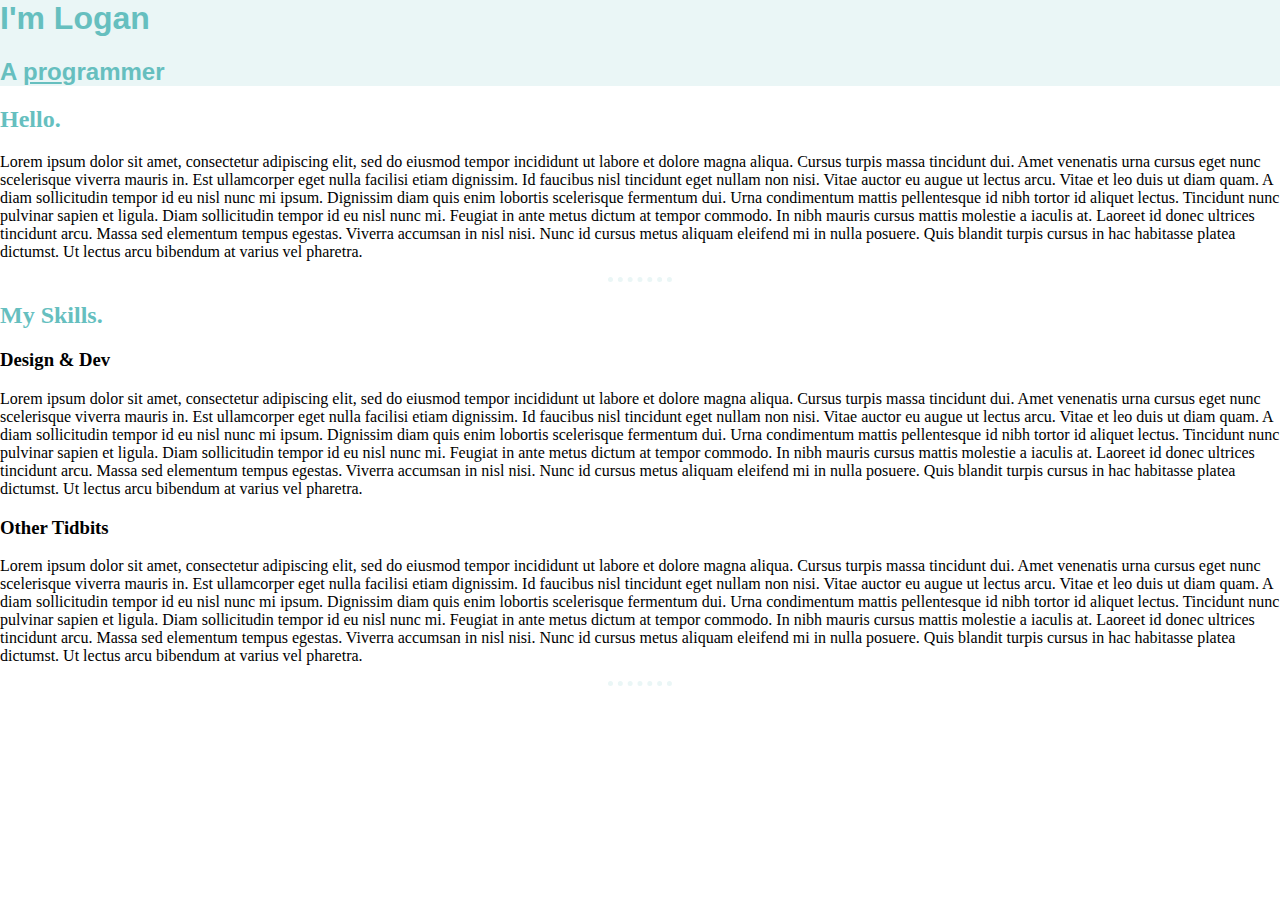
<file: html/index.html>
<!DOCTYPE html>
<!--[if lt IE 7]>      <html class="no-js lt-ie9 lt-ie8 lt-ie7"> <![endif]-->
<!--[if IE 7]>         <html class="no-js lt-ie9 lt-ie8"> <![endif]-->
<!--[if IE 8]>         <html class="no-js lt-ie9"> <![endif]-->
<!--[if gt IE 8]><!--> <html class="no-js"> <!--<![endif]-->
    <head>
        <meta charset="utf-8">
        <meta http-equiv="X-UA-Compatible" content="IE=edge">
        <title></title>
        <meta name="description" content="">
        <meta name="viewport" content="width=device-width, initial-scale=1">
        <link rel="stylesheet" href="styles.css">
        <link rel="icon" href="jester.ico">
    </head>
    <body>
        <div class="top-container">
            <h1>I'm Logan</h1>
            <h2>A <span class="pro">pro</span>grammer</h2>
            
        </div>
        <div class="mid-container">
            <h2>Hello.</h2>
            <p class="description">Lorem ipsum dolor sit amet, consectetur adipiscing elit, sed do eiusmod tempor incididunt ut labore et dolore magna aliqua. Cursus turpis massa tincidunt dui. Amet venenatis urna cursus eget nunc scelerisque viverra mauris in. Est ullamcorper eget nulla facilisi etiam dignissim. Id faucibus nisl tincidunt eget nullam non nisi. Vitae auctor eu augue ut lectus arcu. Vitae et leo duis ut diam quam. A diam sollicitudin tempor id eu nisl nunc mi ipsum. Dignissim diam quis enim lobortis scelerisque fermentum dui. Urna condimentum mattis pellentesque id nibh tortor id aliquet lectus. Tincidunt nunc pulvinar sapien et ligula. Diam sollicitudin tempor id eu nisl nunc mi. Feugiat in ante metus dictum at tempor commodo. In nibh mauris cursus mattis molestie a iaculis at. Laoreet id donec ultrices tincidunt arcu. Massa sed elementum tempus egestas. Viverra accumsan in nisl nisi. Nunc id cursus metus aliquam eleifend mi in nulla posuere. Quis blandit turpis cursus in hac habitasse platea dictumst. Ut lectus arcu bibendum at varius vel pharetra.</p>
            <hr>
            <h2>My Skills.</h2>
            <h3>Design & Dev</h3>
            <p>Lorem ipsum dolor sit amet, consectetur adipiscing elit, sed do eiusmod tempor incididunt ut labore et dolore magna aliqua. Cursus turpis massa tincidunt dui. Amet venenatis urna cursus eget nunc scelerisque viverra mauris in. Est ullamcorper eget nulla facilisi etiam dignissim. Id faucibus nisl tincidunt eget nullam non nisi. Vitae auctor eu augue ut lectus arcu. Vitae et leo duis ut diam quam. A diam sollicitudin tempor id eu nisl nunc mi ipsum. Dignissim diam quis enim lobortis scelerisque fermentum dui. Urna condimentum mattis pellentesque id nibh tortor id aliquet lectus. Tincidunt nunc pulvinar sapien et ligula. Diam sollicitudin tempor id eu nisl nunc mi. Feugiat in ante metus dictum at tempor commodo. In nibh mauris cursus mattis molestie a iaculis at. Laoreet id donec ultrices tincidunt arcu. Massa sed elementum tempus egestas. Viverra accumsan in nisl nisi. Nunc id cursus metus aliquam eleifend mi in nulla posuere. Quis blandit turpis cursus in hac habitasse platea dictumst. Ut lectus arcu bibendum at varius vel pharetra.</p>
            <h3>Other Tidbits</h3>
            <p>Lorem ipsum dolor sit amet, consectetur adipiscing elit, sed do eiusmod tempor incididunt ut labore et dolore magna aliqua. Cursus turpis massa tincidunt dui. Amet venenatis urna cursus eget nunc scelerisque viverra mauris in. Est ullamcorper eget nulla facilisi etiam dignissim. Id faucibus nisl tincidunt eget nullam non nisi. Vitae auctor eu augue ut lectus arcu. Vitae et leo duis ut diam quam. A diam sollicitudin tempor id eu nisl nunc mi ipsum. Dignissim diam quis enim lobortis scelerisque fermentum dui. Urna condimentum mattis pellentesque id nibh tortor id aliquet lectus. Tincidunt nunc pulvinar sapien et ligula. Diam sollicitudin tempor id eu nisl nunc mi. Feugiat in ante metus dictum at tempor commodo. In nibh mauris cursus mattis molestie a iaculis at. Laoreet id donec ultrices tincidunt arcu. Massa sed elementum tempus egestas. Viverra accumsan in nisl nisi. Nunc id cursus metus aliquam eleifend mi in nulla posuere. Quis blandit turpis cursus in hac habitasse platea dictumst. Ut lectus arcu bibendum at varius vel pharetra.</p>
            <hr>
        </div>
        

        <div class="bottom-container">

        </div>

        <!--[if lt IE 7]>
            <p class="browsehappy">You are using an <strong>outdated</strong> browser. Please <a href="#">upgrade your browser</a> to improve your experience.</p>
        <![endif]-->
        
        <script src="" async defer></script>
    </body>
</html>
</file>
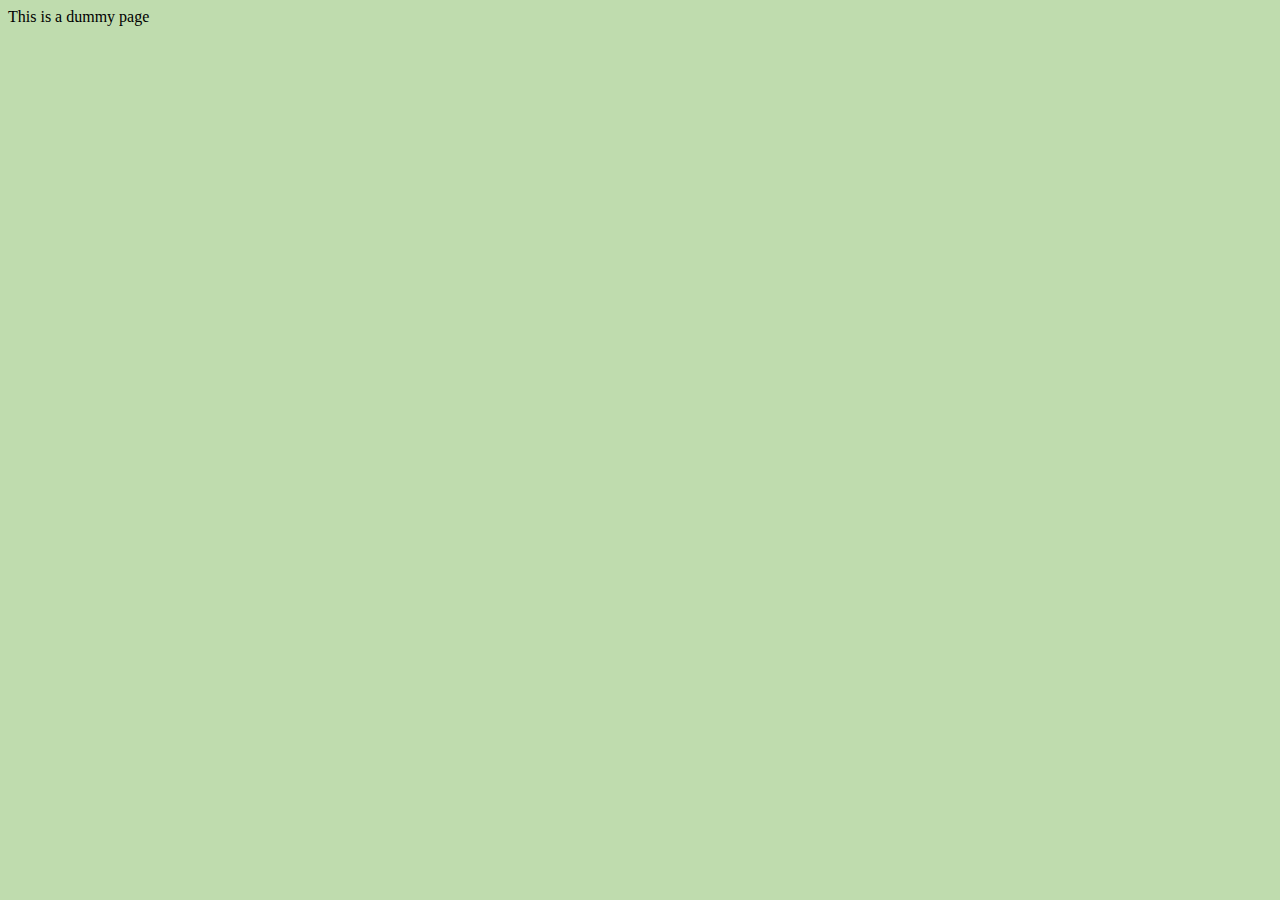
<file: dummyPage.html>
<!DOCTYPE html>
<!--[if lt IE 7]>      <html class="no-js lt-ie9 lt-ie8 lt-ie7"> <![endif]-->
<!--[if IE 7]>         <html class="no-js lt-ie9 lt-ie8"> <![endif]-->
<!--[if IE 8]>         <html class="no-js lt-ie9"> <![endif]-->
<!--[if gt IE 8]><!--> <html class="no-js"> <!--<![endif]-->
    <head>
        <meta charset="utf-8">
        <meta http-equiv="X-UA-Compatible" content="IE=edge">
        <title></title>
        <meta name="description" content="">
        <meta name="viewport" content="width=device-width, initial-scale=1">
        <link rel="stylesheet" href="css/style.css">
    </head>
    <body>
        This is a dummy page
        <!--[if lt IE 7]>
            <p class="browsehappy">You are using an <strong>outdated</strong> browser. Please <a href="#">upgrade your browser</a> to improve your experience.</p>
        <![endif]-->
        
        <script src="" async defer></script>
    </body>
</html>
</file>
<file: html/styles.css>
/*
056676
5eaaa8
a3d2ca
e8ded2
*/

body{
    margin: 0;
}

hr{
     border-style: dotted none none;
     border-color:#EAF6F6;
     border-width: 5px;
     height: 0px;
     width: 5%;
 }

h1{
    margin-top:0;
    color: #66BFBF;
}

h2{
    color: #66BFBF;
}
.top-container{
    background-color: #EAF6F6;
    font-family: Verdana, Geneva, Tahoma, sans-serif;
}
.mid-container{
    
}
.bottom-container{
    
}

.pro{
    text-decoration:underline;
}
</file>
<file: css/style.css>
body {
    background-color:#bfdcae;
}
hr{
   /* background-color:#206a5d;*/
    border-style: dotted none none;
    border-color:#f1f1e8;
    border-width: 5px;
    /*border-top-width: 3px;*/
    height: 0px;
    width: 5%;

}

img{
    height:20px;
}

h1{
    color:#206a5d
}

h2{
    color:#206a5d
}
</file>
